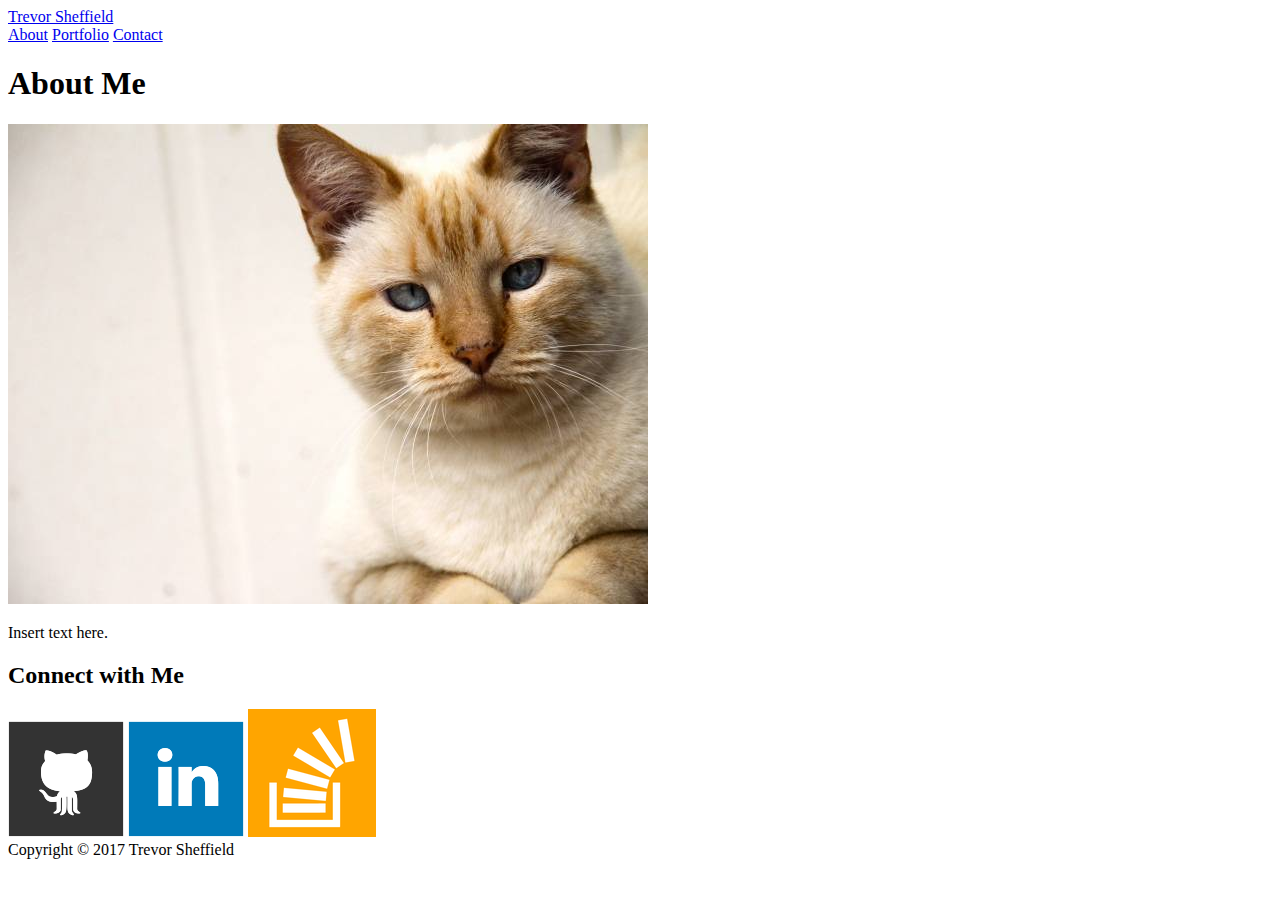
<file: index.html>
<!DOCTYPE html>
<html lang="en-us">
  <head>
    <meta charset="UTF-8">
    <meta http-equiv="X-UA-Compatible" content="IE=edge">
    <meta name="viewport" content="width=device-width, initial-scale=1">
    <title>Trevor's Portfolio</title>
<link rel="stylesheet" type="text/css" src="assets/css/reset.css">
<link rel="stylesheet" type="text/css" src="assets/css/style.css">
</head>
<body>
	<header id="masthead">
		<div class="container">
			<a href="index.html" id="logo">Trevor Sheffield</a>
			<nav>
				<a href="index.html">About</a>
				<a href="portolio.html">Portfolio</a>
				<a href="contact.html">Contact</a>
			</nav>
		</div>
	</header>
	<div id="main-container" class="container">
		<section class="main-section">
			<h1>About Me</h1>
			<img src="assets/images/cat.jpg" class="auth-image" alt="Trevor Sheffield">
			<p>
				Insert text here.
			</p>
		</section>
		<section class="sidebar">
			<div id="connect">
				<h2>Connect with Me</h2>
				<a href="#"><img src="assets/images/github-128.png" class="social" alt="GitHub" /></a>
				<a href="#"><img src="assets/images/linkedin-128.png" class="social" alt="LinkedIn" /></a>
				<a href="#"><img src="assets/images/stackoverflow-128.png" class="social" alt="Stack Overflow" /></a>
			</div>
		</section>
	</div>
	<footer>
		<div class="container">
			Copyright &copy; 2017 Trevor Sheffield
		</div>
	</footer>
</body>
</html>
</file>
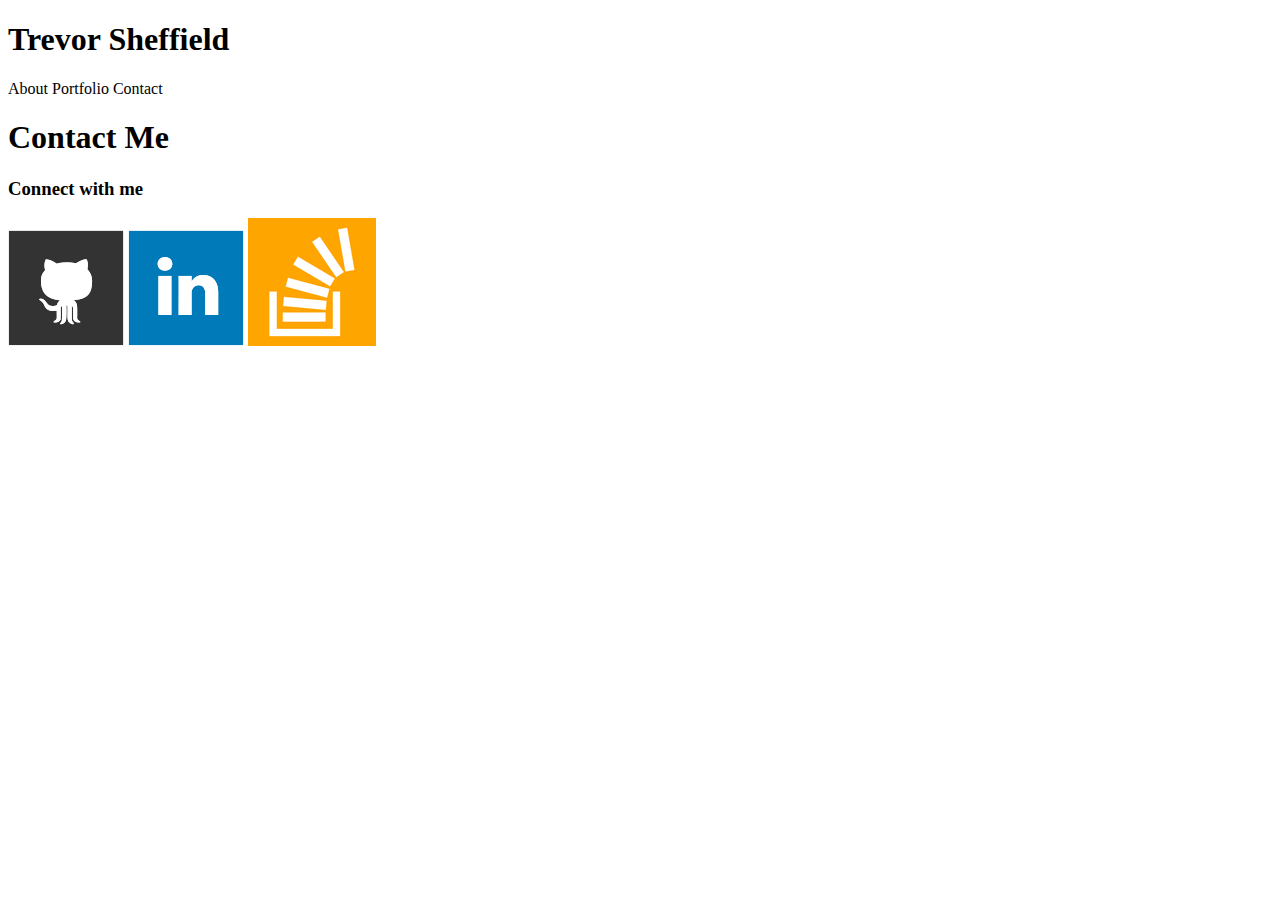
<file: contact.html>
<!DOCTYPE html>
<html lang="en-us">
  <head>
    <meta charset="UTF-8">
    <meta http-equiv="X-UA-Compatible" content="IE=edge">
    <meta name="viewport" content="width=device-width, initial-scale=1">
    <title>Trevor's Portfolio</title>
    <link rel="stylesheet" type="text/css" src="assets/css/reset.css">
<link rel="stylesheet" type="text/css" src="assets/css/style.css">
</head>
<body>
<div class="body-container">
	<!-- Row 1 -->
	<div class="row-1">
		<h1>
			Trevor Sheffield
		</h1>
		<p>About Portfolio Contact</p>
	<!-- End Row 1 -->	
	</div>
	<div class="row-2-container">
		<div class="row-2-container">
			<div class="row-2-box-1">
				<h1>
					Contact Me
				</h1>

				<div class="row-2-box-2">
					<h3>
						Connect with me
					</h3>
					
					<a href="#"><img src="assets/images/github-128.png" class="social" alt="GitHub" /></a>
			<a href="#"><img src="assets/images/linkedin-128.png" class="social" alt="LinkedIn" /></a>
			<a href="#"><img src="assets/images/stackoverflow-128.png" class="social" alt="Stack Overflow" /></a>

				</div>
				
			</div>
			
		</div>
		
	</div>
	
</div>


</body>
</html>
</file>
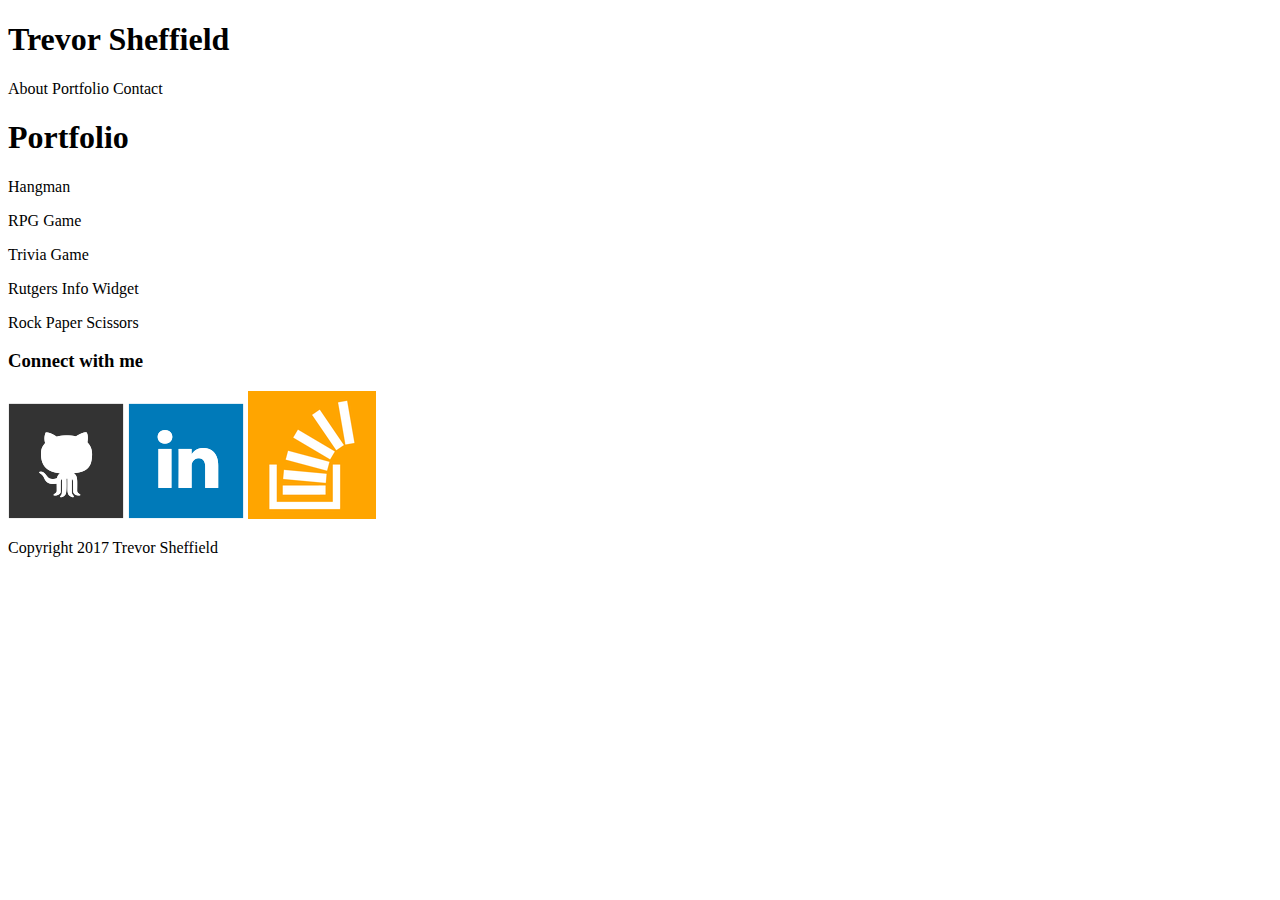
<file: portfolio.html>
<!DOCTYPE html>
<html lang="en-us">
  <head>
    <meta charset="UTF-8">
    <meta http-equiv="X-UA-Compatible" content="IE=edge">
    <meta name="viewport" content="width=device-width, initial-scale=1">
    <title>Trevor's Portfolio</title>
    <link rel="stylesheet" type="text/css" src="assets/css/reset.css">
<link rel="stylesheet" type="text/css" src="assets/css/style.css">
</head>
<body>
	<div class="body-container">
		<!-- Row 1 -->
		<div class="row-1">
			<h1>
				Trevor Sheffield
			</h1>
			<p>
				About Portfolio Contact
			</p>
			
		</div>
		<!-- End Row 1 -->
		<!-- Row 2 -->
		<div class="row-2-container">
			<div class="row-2-box-1">
				<h1>
					Portfolio
				</h1>
				<div class="box">
					<p>
						Hangman
					</p>
				</div>
				<div class="box">
					<p>
						RPG Game
					</p>
				</div>
				<div class="box">
					<p>
						Trivia Game
					</p>

				</div>
				<div class="box">
					<p>
						Rutgers Info Widget
					</p>

				</div>
				<div class="box">
					<p>
						Rock Paper Scissors
					</p>

				</div>
			</div>
			<div class="row-2-box-2">
				<h3>
					Connect with me
				</h3>
				<a href="#"><img src="assets/images/github-128.png" class="social" alt="GitHub" /></a>
			<a href="#"><img src="assets/images/linkedin-128.png" class="social" alt="LinkedIn" /></a>
			<a href="#"><img src="assets/images/stackoverflow-128.png" class="social" alt="Stack Overflow" /></a>
			</div>
		</div>
		<!-- End Row 2 -->
	</div>
	<!-- Row 3 -->
	<footer>
		<P>
			Copyright 2017 Trevor Sheffield
		</P>
	</footer>
	<!-- End Row 3 -->

</body>
</html>
</file>
